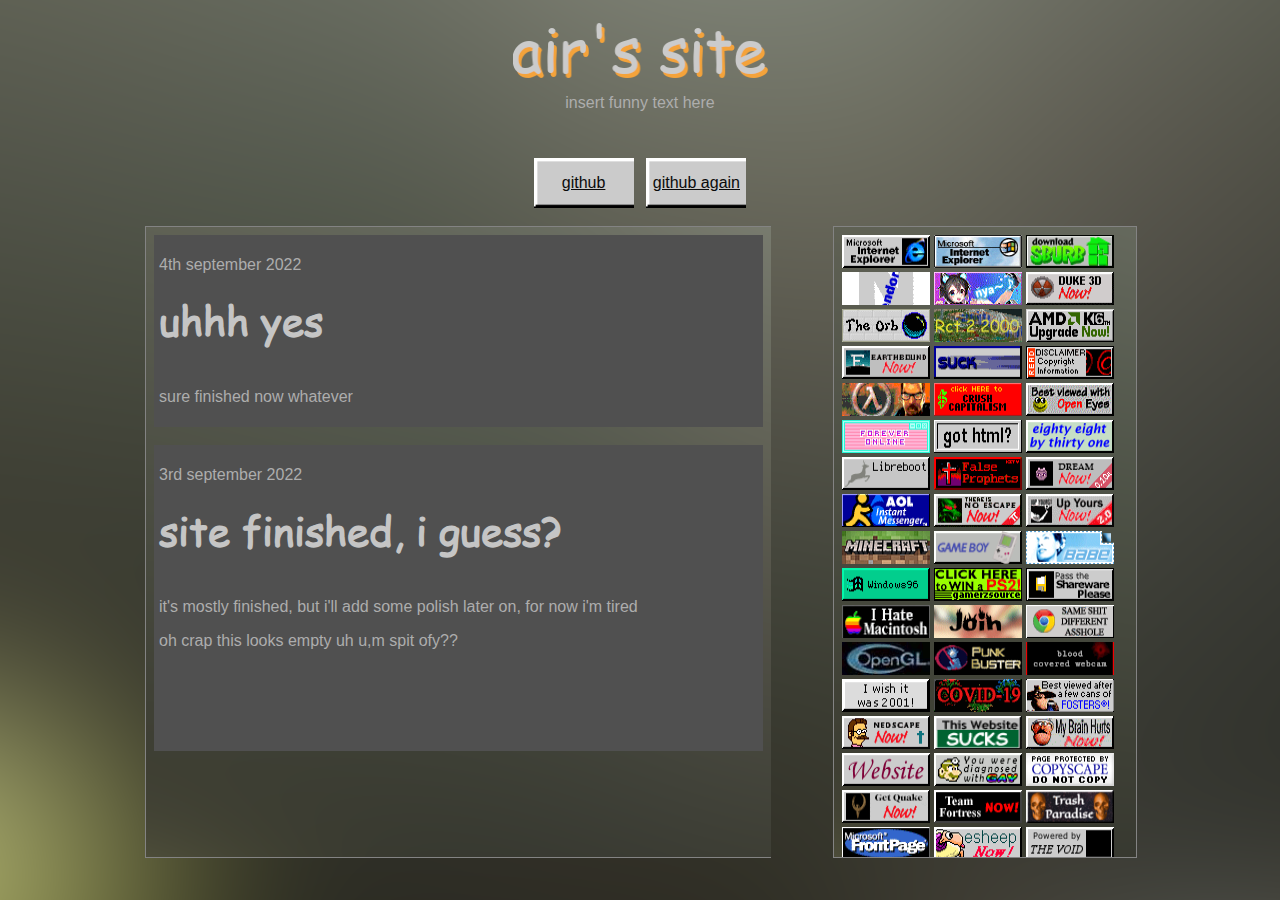
<file: index.html>
<html>
    <head>
        <link rel="stylesheet" href="styles.css">
        <title>air's site!</title>
        <link rel="icon" type="image/x-icon" href="misc/favicon.ico">
    </head>
    <body style="margin: 0px;">
        <div class="topbar">
            <div class="top">
                <img src="misc/logo.png" style="width: 255px; height: 55px;"> 
                <p style="text-align:center">insert funny text here</p>
            </div>
        </div>
        <div class="links">
            <a href="https://github.com/air-eat/air-eat.github.io" class="link"><p>github</p></a>
            <a href="https://github.com/air-eat/air-eat.github.io" class="link"><p>github again</p></a>
        </div>
        <br>
        <div class="iframe-parent">
            <div class="spaceleft"></div>
            <div class="iframe-main"><iframe class="iframe" src="blog.html" width="100%" height="100%" style="border:1px solid rgb(131, 131, 131);" height=""></iframe></div>
            <div class="iframe-button"><iframe class="iframe" src="button.html" width="100%" height="100%" style="border:1px solid rgb(131, 131, 131);"></iframe></div>
            <div class="spaceright"></div>
        </div>
    </body>
</html>
</file>
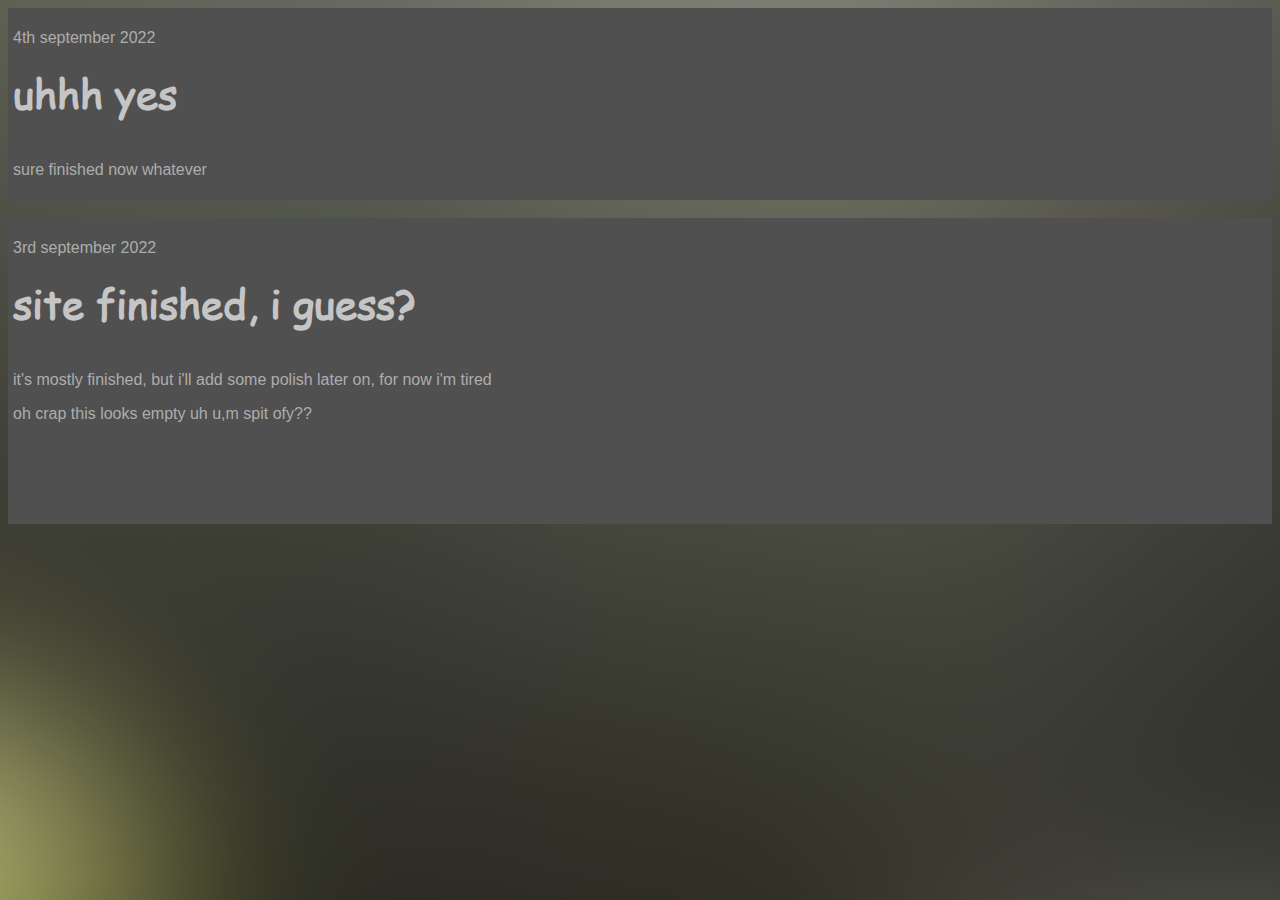
<file: blog.html>
<!-- blog posts, i guess
todo: make python tool to automate this-->
<html>
    <head>
        <link rel="stylesheet" href="styles.css">
        <style> body {background-color: rgb(31, 31, 31)} </style>
    </head>
    <body>
        <div class="blogs">
            <article class="blog2">
                <p style="height: 20px">4th september 2022</p>
                <h3 style="margin-top: 0px">uhhh yes</h1>
                <p>sure finished now whatever</p>
            </article>
        <br>
            <article class="blog1">
                <p style="height: 20px">3rd september 2022</p>
                <h3 style="margin-top: 0px">site finished, i guess?</h1>
                <p>it's mostly finished, but i'll add some polish later on, for now i'm tired</p>
                <p> oh crap this looks empty uh u,m spit ofy??</p>
                <iframe style="border-radius:12px" src="https://open.spotify.com/embed/track/1t1ZE9w95EjlB1IH5ET7Vc?utm_source=generator" width="50%" height="80" frameBorder="0" allowfullscreen="" allow="autoplay; clipboard-write; encrypted-media; fullscreen; picture-in-picture"></iframe>
                <br>
            </article>
        </div>
    </body>
</html>
</file>
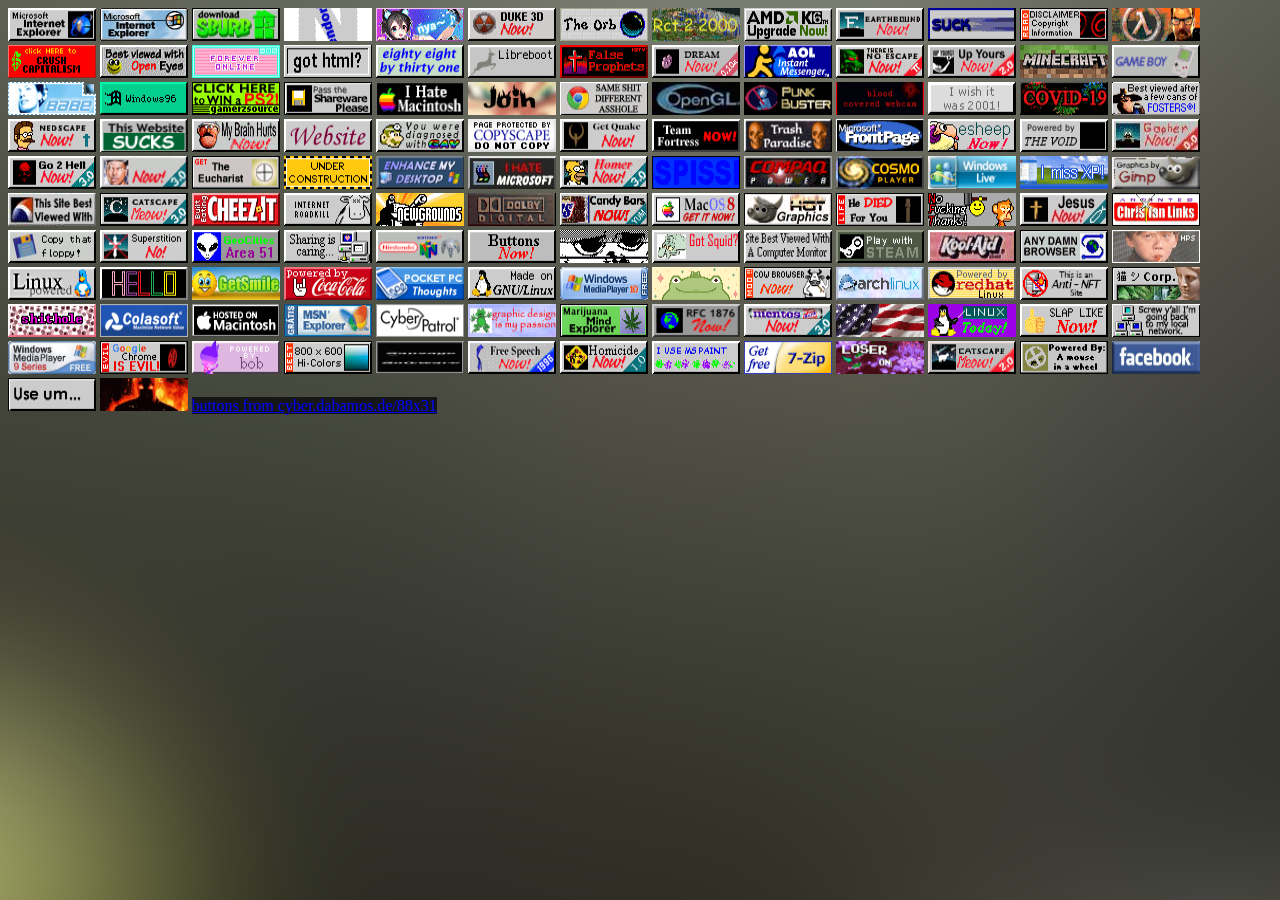
<file: button.html>
<html>
<head><link rel="stylesheet" href="styles.css"></head>
<body>
<img src="misc/buttons/ie_anim.gif" width=88px height=33px> 
<img src="misc/buttons/bestwithmie.gif" width=88px height=33px> 
<img src="misc/buttons/e-hs.gif" width=88px height=33px> 
<img src="misc/buttons/nintendorks.gif" width=88px height=33px> 
<img src="misc/buttons/nya2.gif" width=88px height=33px> 
<img src="misc/buttons/dukenow.gif" width=88px height=33px> 
<img src="misc/buttons/theorb.gif" width=88px height=33px> 
<img src="misc/buttons/rct2.gif" width=88px height=33px> 
<img src="misc/buttons/amd_now.gif" width=88px height=33px> 
<img src="misc/buttons/ebnow.gif" width=88px height=33px> 
<img src="misc/buttons/cowsuck1.gif" width=88px height=33px> 
<img src="misc/buttons/disclaimer.gif" width=88px height=33px> 
<img src="misc/buttons/hl.gif" width=88px height=33px> 
<a target="_blank" href="https://www.youtube.com/watch?v=dQw4w9WgXcQ"><img src="misc/buttons/rickroll.gif" width=88px height=33px></a>
<img src="misc/buttons/bestviewedopen.gif" width=88px height=33px> 
<img src="misc/buttons/forever_online.gif" width=88px height=33px> 
<img src="misc/buttons/got_html.gif" width=88px height=33px> 
<img src="misc/buttons/eightyeight.gif" width=88px height=33px> 
<img src="misc/buttons/libreboot.gif" width=88px height=33px> 
<img src="misc/buttons/false.gif" width=88px height=33px> 
<img src="misc/buttons/dream_now.gif" width=88px height=33px> 
<img src="misc/buttons/aimlink.gif" width=88px height=33px> 
<img src="misc/buttons/no_escape.gif" width=88px height=33px> 
<img src="misc/buttons/upyours2.gif" width=88px height=33px> 
<img src="misc/buttons/minecraft.gif" width=88px height=33px> 
<img src="misc/buttons/gb.gif" width=88px height=33px> 
<img src="misc/buttons/babe9.gif" width=88px height=33px> 
<img src="misc/buttons/w96_button.gif" width=88px height=33px> 
<img src="misc/buttons/secret.gif" width=88px height=33px> 
<img src="misc/buttons/shareware.gif" width=88px height=33px> 
<img src="misc/buttons/hatemac_b.gif" width=88px height=33px> 
<img src="misc/buttons/join.gif" width=88px height=33px> 
<img src="misc/buttons/chrome.gif" width=88px height=33px> 
<img src="misc/buttons/opengl.gif" width=88px height=33px> 
<img src="misc/buttons/pb.gif" width=88px height=33px> 
<img src="misc/buttons/bloodcovered.gif" width=88px height=33px> 
<img src="misc/buttons/2001.gif" width=88px height=33px> 
<img src="misc/buttons/covid-19.gif" width=88px height=33px> 
<img src="misc/buttons/fosters.gif" width=88px height=33px> 
<img src="misc/buttons/nedscape_now.gif" width=88px height=33px> 
<img src="misc/buttons/sucks.gif" width=88px height=33px> 
<img src="misc/buttons/hurtsnow.gif" width=88px height=33px> 
<img src="misc/buttons/website.gif" width=88px height=33px> 
<img src="misc/buttons/drmario.gif" width=88px height=33px> 
<img src="misc/buttons/copyscape.gif" width=88px height=33px> 
<img src="misc/buttons/getquake.gif" width=88px height=33px> 
<img src="misc/buttons/gettf.gif" width=88px height=33px> 
<img src="misc/buttons/trashparadise.gif" width=88px height=33px> 
<img src="misc/buttons/msfrontpage.gif" width=88px height=33px> 
<img src="misc/buttons/esheep.gif" width=88px height=33px> 
<img src="misc/buttons/thevoid.gif" width=88px height=33px> 
<img src="misc/buttons/gofernow.gif" width=88px height=33px> 
<img src="misc/buttons/go2hellnow.gif" width=88px height=33px> 
<img src="misc/buttons/kys_now.gif" width=88px height=33px> 
<img src="misc/buttons/eucharist.gif" width=88px height=33px> 
<img src="misc/buttons/construction.gif" width=88px height=33px> 
<img src="misc/buttons/enhance.gif" width=88px height=33px> 
<img src="misc/buttons/hatems.gif" width=88px height=33px> 
<img src="misc/buttons/homernow.gif" width=88px height=33px> 
<img src="misc/buttons/piss.gif" width=88px height=33px> 
<img src="misc/buttons/compaq.gif" width=88px height=33px> 
<img src="misc/buttons/cosmo.gif" width=88px height=33px> 
<img src="misc/buttons/mslive.gif" width=88px height=33px> 
<img src="misc/buttons/imissxp.gif" width=88px height=33px> 
<img src="misc/buttons/gimp.gif" width=88px height=33px> 
<img src="misc/buttons/pepsi.gif" width=88px height=33px> 
<img src="misc/buttons/catscape3.gif" width=88px height=33px> 
<img src="misc/buttons/cheezit.gif" width=88px height=33px> 
<img src="misc/buttons/internet-roadkill.gif" width=88px height=33px> 
<img src="misc/buttons/newgrounds.gif" width=88px height=33px> 
<img src="misc/buttons/dolby_digital.gif" width=88px height=33px> 
<img src="misc/buttons/candybarsnow.gif" width=88px height=33px> 
<img src="misc/buttons/macos8.gif" width=88px height=33px> 
<img src="misc/buttons/hotgraphics.gif" width=88px height=33px> 
<img src="misc/buttons/life_anm.gif" width=88px height=33px> 
<img src="misc/buttons/nofuckingthanks.gif" width=88px height=33px> 
<img src="misc/buttons/jesus_now.gif" width=88px height=33px> 
<img src="misc/buttons/christian.gif" width=88px height=33px> 
<img src="misc/buttons/copy_floppy.gif" width=88px height=33px> 
<img src="misc/buttons/nobelief.gif" width=88px height=33px> 
<img src="misc/buttons/geocities_area_51.gif" width=88px height=33px> 
<img src="misc/buttons/seedyourtorrents.gif" width=88px height=33px> 
<img src="misc/buttons/n64.gif" width=88px height=33px> 
<img src="misc/buttons/buttons_now.gif" width=88px height=33px> 
<img src="misc/buttons/nekojiru2.gif" width=88px height=33px> 
<img src="misc/buttons/gotsquid.gif" width=88px height=33px> 
<img src="misc/buttons/best_viewed_with_monitor.gif" width=88px height=33px> 
<img src="misc/buttons/steam.gif" width=88px height=33px> 
<img src="misc/buttons/koolaid.gif" width=88px height=33px> 
<img src="misc/buttons/anydamn.gif" width=88px height=33px> 
<img src="misc/buttons/hps3.gif" width=88px height=33px> 
<img src="misc/buttons/linux-p.gif" width=88px height=33px> 
<img src="misc/buttons/hell0.gif" width=88px height=33px> 
<img src="misc/buttons/getsmile.gif" width=88px height=33px> 
<img src="misc/buttons/coke.gif" width=88px height=33px> 
<img src="misc/buttons/ppc.gif" width=88px height=33px> 
<img src="misc/buttons/gnu-linux.gif" width=88px height=33px> 
<img src="misc/buttons/mswinmediaplayer8.gif" width=88px height=33px> 
<img src="misc/buttons/froggygif.gif" width=88px height=33px> 
<img src="misc/buttons/cowbrow.gif" width=88px height=33px> 
<img src="misc/buttons/archlinux.gif" width=88px height=33px> 
<img src="misc/buttons/redhat.gif" width=88px height=33px> 
<img src="misc/buttons/antinft.gif" width=88px height=33px> 
<img src="misc/buttons/corp.gif" width=88px height=33px> 
<img src="misc/buttons/shithole.gif" width=88px height=33px> 
<img src="misc/buttons/colasoft.gif" width=88px height=33px> 
<img src="misc/buttons/hosted_on_macintosh.gif" width=88px height=33px> 
<img src="misc/buttons/msn.gif" width=88px height=33px> 
<img src="misc/buttons/cyberpatrol.gif" width=88px height=33px> 
<img src="misc/buttons/graphicdesign.gif" width=88px height=33px> 
<img src="misc/buttons/weedmexplore.gif" width=88px height=33px> 
<img src="misc/buttons/rfc1876-now.gif" width=88px height=33px> 
<img src="misc/buttons/mentos.gif" width=88px height=33px> 
<img src="misc/buttons/godblessbutton1.gif" width=88px height=33px> 
<img src="misc/buttons/nclinux.gif" width=88px height=33px> 
<img src="misc/buttons/slap-like-now.gif" width=88px height=33px> 
<img src="misc/buttons/screw.gif" width=88px height=33px> 
<img src="misc/buttons/msmp9.gif" width=88px height=33px> 
<img src="misc/buttons/chrmevil.gif" width=88px height=33px> 
<img src="misc/buttons/bob.gif" width=88px height=33px> 
<img src="misc/buttons/hicolor.gif" width=88px height=33px> 
<img src="misc/buttons/sausage.gif" width=88px height=33px> 
<img src="misc/buttons/fspeech96a.gif" width=88px height=33px> 
<img src="misc/buttons/homicidenow.gif" width=88px height=33px> 
<img src="misc/buttons/yay_its_a_button.gif" width=88px height=33px> 
<img src="misc/buttons/7zip.gif" width=88px height=33px> 
<img src="misc/buttons/loser_gagebutton.gif" width=88px height=33px> 
<img src="misc/buttons/catscape2.gif" width=88px height=33px> 
<img src="misc/buttons/mousepow.gif" width=88px height=33px> 
<img src="misc/buttons/facebook.gif" width=88px height=33px> 
<img src="misc/buttons/botao.gif" width=88px height=33px> 
<img src="misc/buttons/burning.gif" width=88px height=33px> 
<a href="https://cyber.dabamos.de/88x31" style="background-color:rgb(22, 22, 22)">buttons from cyber.dabamos.de/88x31</a>
</body>
</head>
</file>
<file: styles.css>
@font-face {
  font-family: "comic";
  src: url("fonts/comic.ttf");
} 

body {  
  background-color: rgb(40, 40, 40); 
  background-image: url('misc/background_night.png'); 
}

h1, h2, h3, h4, h5, h6 {
    color: rgb(197, 197, 197);
    font-family: "comic";
    font-size: 250%;
    /* border: 2px solid rgb(131, 131, 131); */
}

p  {
    font-family: Helvetica;
}

.links {
  display: flex;
  justify-content: center;
  gap: 1%;
}

.link {
  background-image: url('misc/empty.gif');
  background-size: cover;
  text-align: center; 
  margin-top: 8px;
  /* background-color: rgb(60, 131, 131); 
  border: 1px solid rgb(131, 131, 131);*/
  color: rgb(10, 10, 10);
  width: 100px;
}

.blog1, .blog2 {
  color: rgb(173, 173, 173);
  background-color: rgb(80,80,80); 
  padding: 5px
}

.iframe-parent {
  display: flex;
  height: 70%;
  justify-content: space-around;
  gap: 5%;
  /* border: 1px solid rgb(255, 0, 0); */
}

.top {
  /* background-image: url('misc/bannertop_test.png'); */
  display: flex;
  /* border:1px solid rgb(131, 131, 131); */
  max-height: 100%;
  justify-content: center;
  height: 150px;
  flex-direction: column;
  padding: 0px;
  margin: 0px;
  color: rgb(173, 173, 173);
}

.topbar {
  display: flex;
  justify-content: center;
}

.iframe-main {
  flex-grow: 4;
  max-width: 1000px;
  max-height: 100%;
}

.iframe-button {
  flex-shrink: 1;
  max-width: 270x;
  max-height: 100%;
}

.spaceleft {
  /* background-image: url('misc/bannerleft.png'); 
  border:1px solid rgb(131, 131, 131); */
  flex-grow: 1;
  max-height: 100%;
}

.spaceright {
  /* background-image: url('misc/bannerright.png');
  border:1px solid rgb(131, 131, 131); */
  flex-grow: 1;
  max-height: 100%;
}
</file>
